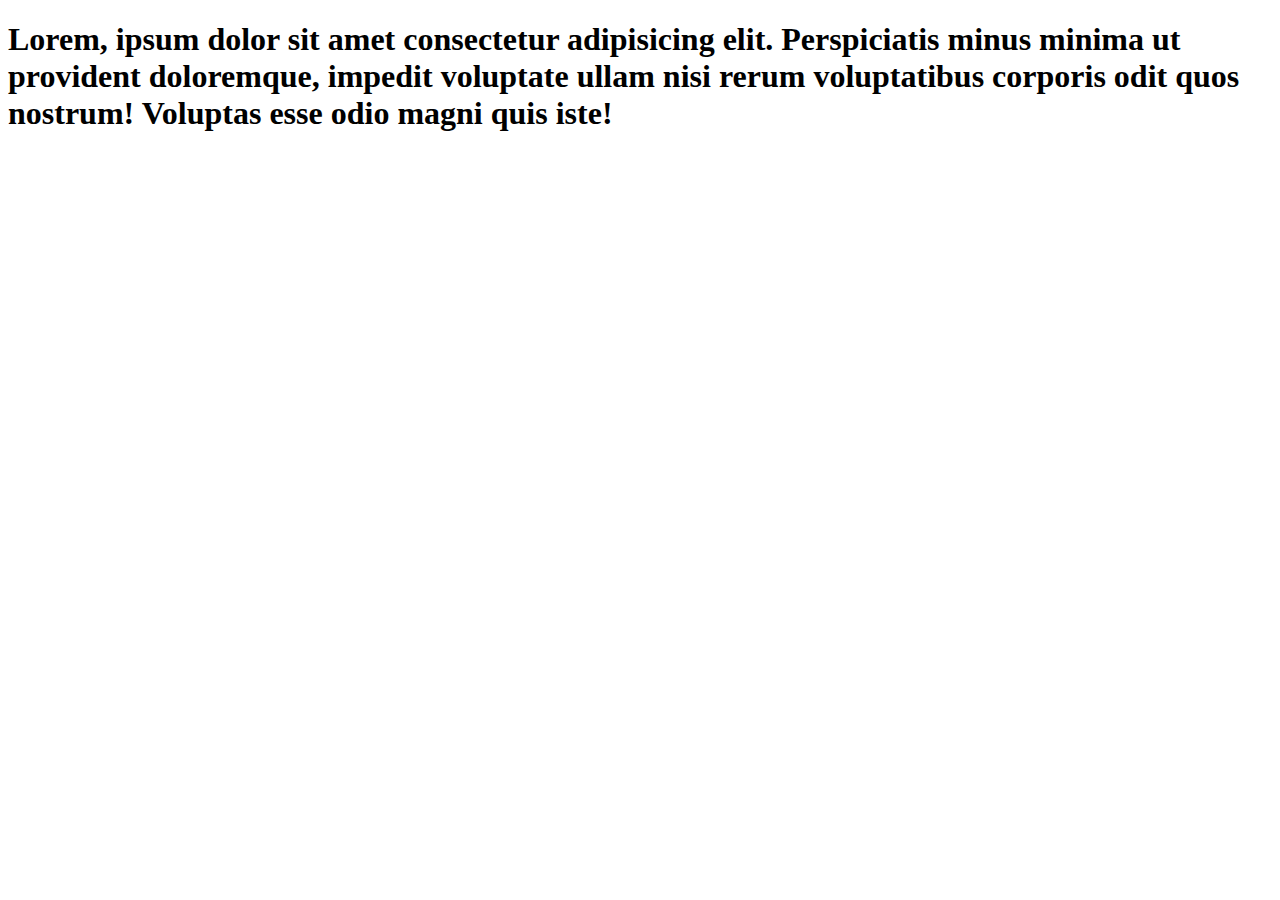
<file: pages/blog.html>
<!DOCTYPE html>
<html lang="en">
<head>
    <meta charset="UTF-8">
    <meta http-equiv="X-UA-Compatible" content="IE=edge">
    <meta name="viewport" content="width=device-width, initial-scale=1.0">
    <title>Document</title>
</head>
<body>
    <h1>Lorem, ipsum dolor sit amet consectetur adipisicing elit. Perspiciatis minus minima ut provident doloremque, impedit voluptate ullam nisi rerum voluptatibus corporis odit quos nostrum! Voluptas esse odio magni quis iste!</h1>
</body>
</html>
</file>
